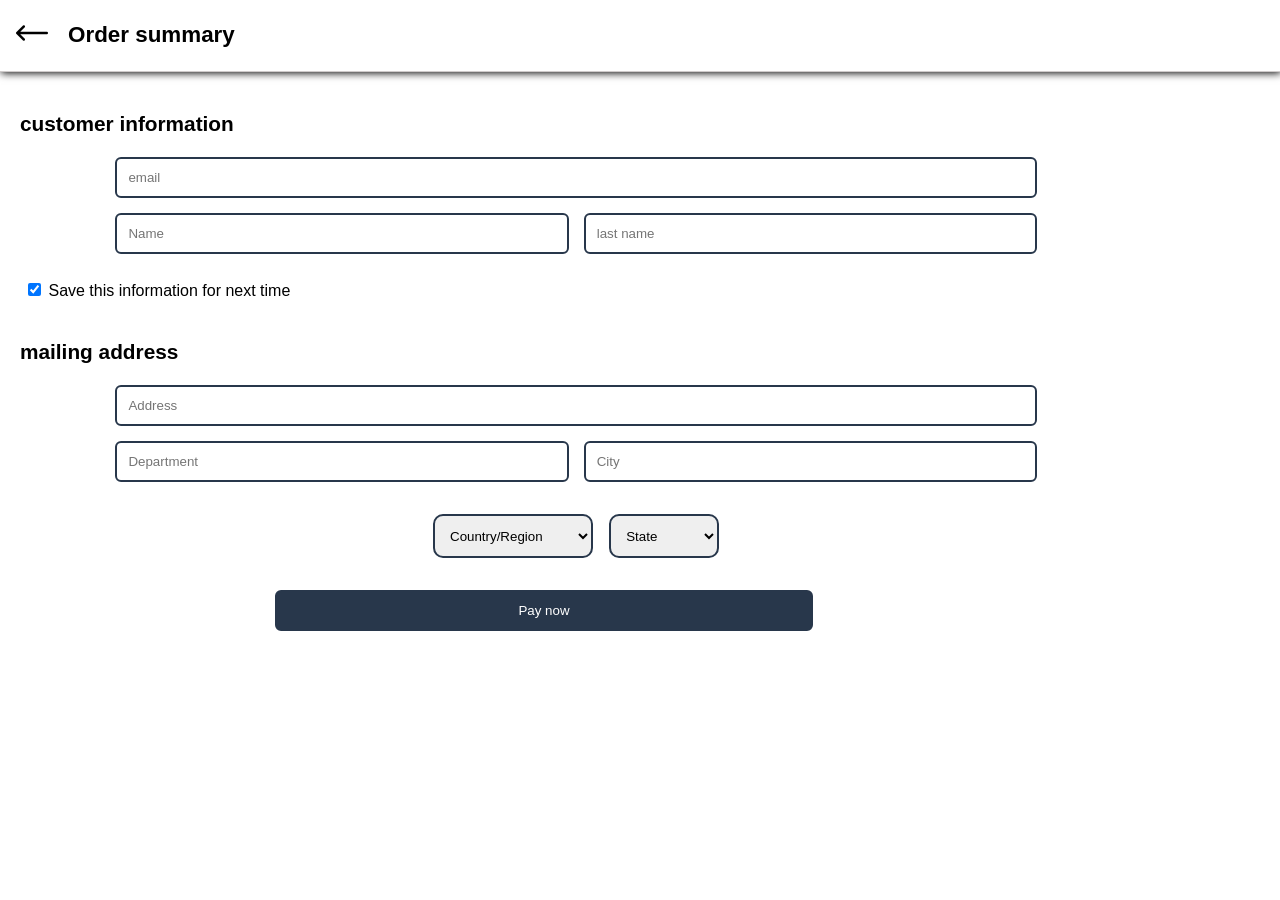
<file: Eccomercejs/pagos.html>
<!DOCTYPE html>
<html lang="en">
<head>
    <meta charset="UTF-8">
    <meta name="viewport" content="width=device-width, initial-scale=1.0">
    <title>Document</title>
    <link rel="stylesheet" href="diseño2.css">
</head>
<body>
    <header>
<a href="ind.html">
            <img class="salida" src="images/flecha-izquierda.png" alt="flecha">
</a>
<p class="orden_compra">Order summary </p>
    </header>
    <main>
<section class="datos_cliente">
<p class="informacion">customer information</p>
<div class="input_info">
    <input class="input_cliente" type="text" placeholder="email">
    <div class="datos">
        <input class="nombre" type="text" placeholder="Name">
    <input class="apellido" type="text" placeholder="last name">
    </div>
</div>
<form class="guardar_info">
    <input type="checkbox" id="guardar" name="guardado" value="si" checked>
    <label for="guardado">Save this information for next time</label>
</form>
</section>
<section class="datos_cliente">
<p class="informacion">mailing address</p>
<div class="input_info">
    <input class="direccion" type="text" placeholder="Address">
    <div class="datos2">
         <input class="departamento" type="text" placeholder="Department">
    <input class="ciudad" type="text" placeholder="City">
    </div>
    </div>
<article class="regiones">
    <select name="region" id="region">
    <option value="">Country/Region</option>
    <option value="mexico">Mexico</option>
    <option value="argentina">Argentina</option>
    <option value="colombia">Colombia</option>
</select>
<select name="estado" id="estado">
    <option value="">State</option>
    <option value="cdmx">CDMX</option>
    <option value="jalisco">Jalisco</option>
    <option value="bogota">Bogotá</option>
</select>
</article>
<p class="error"></p>
<div class="pagar_ahora">
    <button class="pagar">Pay now</button>
</div>
</section>
<article class="confirmar_pago">


</article>
    </main>
    <footer>

    </footer>
    <script src="pagos.js"></script>
</body>
</html>
</file>
<file: Eccomercejs/diseño2.css>
*{
    box-sizing: border-box;
}
body{
    margin: 0;
    font-family: Arial, Helvetica, sans-serif;
}
html{
    font-size: 16px;
}
header{
   border-bottom: solid 1px rgb(207, 203, 203);
   box-shadow: 1px 1px 8px ;
   display: flex;
   align-items: center;
padding-left: 1rem;
gap: 20px;

}
.orden_compra{
font-size: 1.4rem;
font-weight: 700;
}
.salida{
    width: 2rem;
height: auto;
cursor: pointer;
}
main{
    display: flex;
    flex-direction: column;
    justify-content: center;
}
.informacion{
margin-top: 2.5rem;
font-size: 1.3rem;
padding-left: 20px;
font-weight: 600;
}
.input_info{
    display: flex;
    flex-direction: column;
    align-items: center;
    justify-content: center;
    gap: 15px;
    max-width: 90%;
}
.input_cliente,
.nombre,
.apellido,
.direccion,
.departamento,
.ciudad{
    padding: 0.7rem;
    border-radius: 6px;
    border: 2px solid rgb(40, 55, 75);
    outline: none;
    width: 80%;
}
.datos, 
.datos2{
display: flex;
justify-content: center;
flex-direction: column;
justify-content: center;
width: 80%;
max-width: 90%;
gap: 15px;
}
.nombre,
.apellido,
.departamento,
.ciudad{
    width: 100%;
}
.input_cliente:hover,
.nombre:hover,
.apellido:hover,
.direccion:hover,
.departamento:hover,
.ciudad:hover{
    border: 2px solid rgb(160, 174, 192);

}

.guardar_info{
    margin-top: 1.6rem;
    padding-left: 1.5rem;
}
.regiones{
    display: flex;
    justify-content: center;
    align-items: center;
    margin-top: 2rem;
    margin-right: 2rem;
}
#region,
#estado{
   padding: 0.7rem;
   padding-right: 2rem;
margin-right: 1rem;
border-radius: 10px;
border: 2px solid  rgb(40, 55, 75);
outline: none;
}
#region:hover,
#estado:hover{
    border: 2px solid rgb(160, 174, 192);
}
.pagar_ahora{
display: flex;
align-items: center;
justify-content: center;
margin-top: 2rem;
max-width: 70%;
}
.pagar{
    padding: 0.7rem;
    width: 60%;
margin-left: 6rem;
border-radius: 6px;
background-color: rgb(40, 55, 75) ;
color: white;
border: 2px solid  rgb(40, 55, 75);
transition: transform 0.12s ease, filter 0.12s ease, background-color 0.2s ease, border-color 0.2s ease;
cursor: pointer;
}
.pagar:hover{
    background-color: rgba(40, 55, 75, 0.9);
    border-color: rgba(40, 55, 75, 0.9);
    filter: brightness(1.08);
}
.pagar:active{
    transform: scale(0.97);
    filter: brightness(0.92);
}
.error{
    font-size: 0.9rem;
    color: red;
    padding-left: 0.6rem;
    font-family: Arial, Helvetica, sans-serif;
}
@media screen and (min-width:700px){
    main{
display: flex;
flex-direction: none;
    }
.datos,
.datos2{
    display: grid;
    grid-template-columns: 1fr 1fr;
}
.pagar{
margin-right: -6rem;
}
.regiones{
   margin-right: 7rem;
}
.error{
    text-align: center;
}
}
</file>
